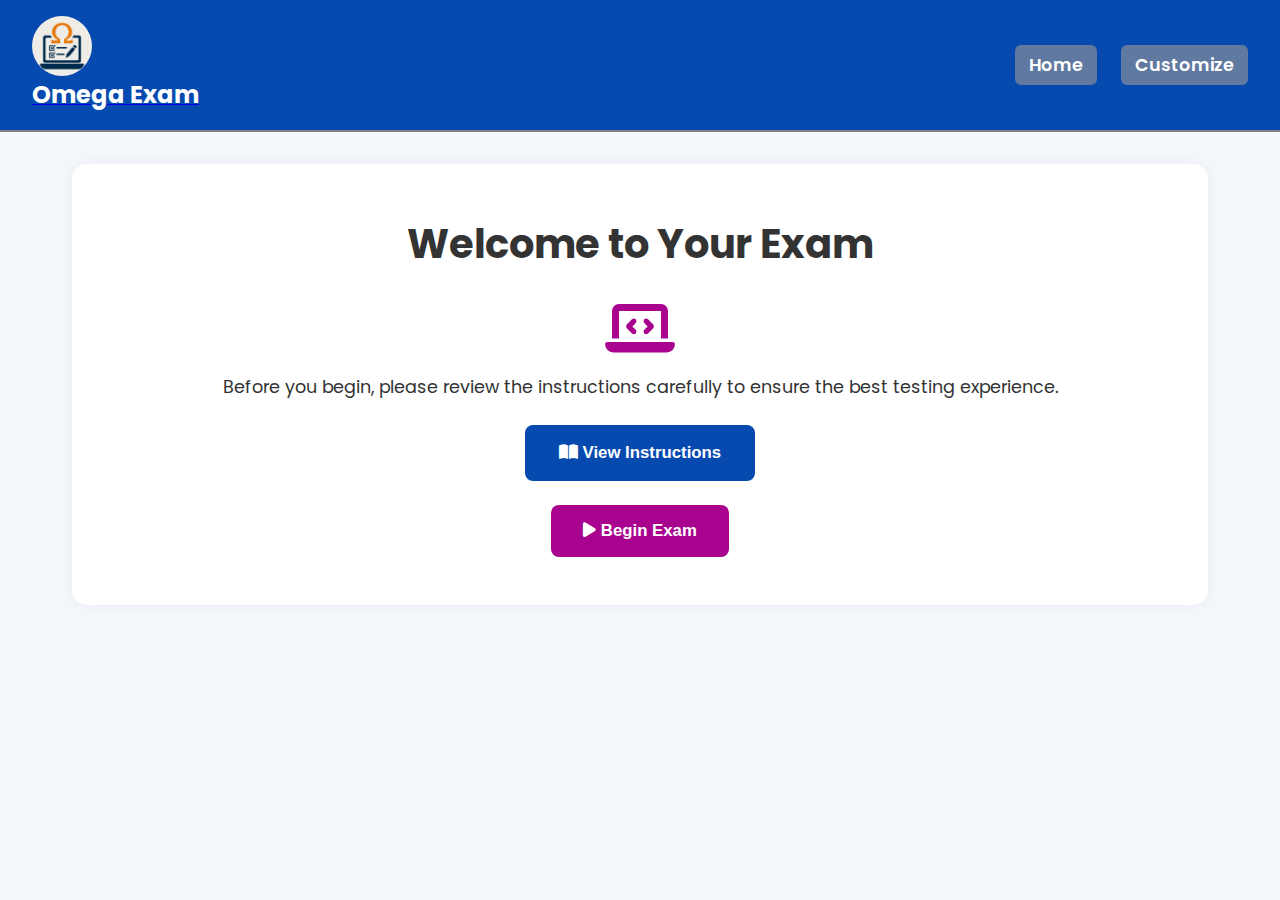
<file: exam-room.html>
<!DOCTYPE html>
<html lang="en">
<head>
  <meta charset="UTF-8">
  <meta name="viewport" content="width=device-width, initial-scale=1.0">
  <title>Exam Room | Omega Exam Portal</title>
  <link rel="stylesheet" href="CSS/shared/header.css">
  <link rel="stylesheet" href="CSS/single/exam-room.css">
  <link rel="icon" href="data/photos/exam-web-icon.png">
  <link href="https://fonts.googleapis.com/css2?family=Poppins:wght@300;400;500;600;700&family=Roboto+Slab:wght@400;500;700&display=swap" rel="stylesheet">
  <link rel="stylesheet" href="https://cdnjs.cloudflare.com/ajax/libs/font-awesome/6.5.0/css/all.min.css">
</head>
<body>
  <div class="page-transition"></div>
  
  <header class="sticky-header">
    <div class="logo">
      <a href="index.html" class="logo-link">
        <img src="data/photos/exam-web-icon.png" alt="Omega Exam Logo">
        <span class="logo-text">Omega Exam</span>
      </a>
    </div>

    <nav>
      <ul class="nav-links">
        <li><a href="index.html" class="nav-link hover-underline">Home</a></li>
        <li><a href="customize.html" class="nav-link hover-underline">Customize</a></li>
      </ul>
      <div class="hamburger">
        <span class="bar"></span>
        <span class="bar"></span>
        <span class="bar"></span>
      </div>
    </nav>
  </header>

  <main class="exam-container">
    <!-- Welcome Screen -->
    <section class="welcome-screen active-screen">
      <div class="welcome-card">
        <div class="welcome-header">
          <h1 class="welcome-title">Welcome to Your Exam</h1>
          <div class="exam-icon">
            <i class="fas fa-laptop-code"></i>
          </div>
        </div>
        
        <p class="welcome-text">Before you begin, please review the instructions carefully to ensure the best testing experience.</p>
        
        <div class="instruction-toggle">
          <button class="toggle-instruction btn btn-outline">
            <i class="fas fa-book-open"></i> View Instructions
          </button>
        </div>
        
        <div class="instruction-panel">
          <div class="instruction-header">
            <h3>Exam Guidelines</h3>
            <button class="close-instruction">
              <i class="fas fa-times"></i>
            </button>
          </div>
          <ul class="instruction-list">
            <li>
              <i class="fas fa-user-clock"></i>
              <span>No login required - start immediately</span>
            </li>
            <li>
              <i class="fas fa-exclamation-triangle"></i>
              <span>Progress is session-only - refreshing clears all data</span>
            </li>
            <li>
              <i class="fas fa-mouse-pointer"></i>
              <span>Select correct answers or type responses when needed</span>
            </li>
            <li>
              <i class="fas fa-arrows-alt-h"></i>
              <span>Navigate with "Next" and "Previous" buttons</span>
            </li>
            <li>
              <i class="fas fa-paper-plane"></i>
              <span>Submit when finished for instant scoring</span>
            </li>
            <li>
              <i class="fas fa-chart-bar"></i>
              <span>Detailed results show correct/incorrect answers</span>
            </li>
            <li>
              <i class="fas fa-check-circle"></i>
              <span>Green = Correct answer</span>
            </li>
            <li>
              <i class="fas fa-times-circle"></i>
              <span>Red = Your incorrect answer</span>
            </li>
            <li>
              <i class="fas fa-question-circle"></i>
              <span>Orange = Unattempted question (correct answer shown)</span>
            </li>
          </ul>
        </div>
        
        <div class="welcome-actions">
          <button class="start-exam btn btn-primary pulse">
            <i class="fas fa-play"></i> Begin Exam
          </button>
        </div>
      </div>
    </section>

    <!-- Exam Interface -->
    <section class="exam-interface">
      <div class="exam-header">
        <div class="exam-progress">
          <div class="progress-bar">
            <div class="progress-fill"></div>
          </div>
          <span class="progress-text">Question <span class="current-q">1</span> of <span class="total-q">10</span></span>
        </div>
        
        <div class="exam-timer">
          <div class="timer-circle">
            <svg class="timer-svg" viewBox="0 0 36 36">
              <path class="timer-circle-bg"
                d="M18 2.0845
                  a 15.9155 15.9155 0 0 1 0 31.831
                  a 15.9155 15.9155 0 0 1 0 -31.831"
              />
              <path class="timer-circle-fill"
                stroke-dasharray="100, 100"
                d="M18 2.0845
                  a 15.9155 15.9155 0 0 1 0 31.831
                  a 15.9155 15.9155 0 0 1 0 -31.831"
              />
            </svg>
            <span class="timer-text">60:00</span>
          </div>
        </div>
      </div>
      
      <div class="question-container">
        <!-- Questions will be dynamically inserted here by JavaScript -->
      </div>
      
      <div class="exam-navigation">
        <button class="nav-btn btn-outline prev-btn" disabled>
          <i class="fas fa-arrow-left"></i> Previous
        </button>
        
        <div class="question-indicators">
          <!-- Generated dynamically by JS -->
        </div>
        
        <button class="nav-btn btn-primary next-btn">
          Next <i class="fas fa-arrow-right"></i>
        </button>

        <div class="exam-submit">
          <button class="nav-btn submit-exam btn-danger">
            <i class="fas fa-paper-plane"></i> Submit Exam
          </button>
        </div>
      </div>
      
      <div class="attempt-error"></div>
    </section>

    <!-- Results Screen -->
    <section class="results-screen">
      <div class="results-card">
        <div class="results-header">
          <div class="results-icon">
            <i class="fas fa-award"></i>
          </div>
          <h2 class="results-title">Exam Results</h2>
        </div>
        
        <div class="score-display">
          <div class="score-circle">
            <svg class="score-svg" viewBox="0 0 36 36">
              <path class="score-circle-bg"
                d="M18 2.0845
                  a 15.9155 15.9155 0 0 1 0 31.831
                  a 15.9155 15.9155 0 0 1 0 -31.831"
              />
              <path class="score-circle-fill"
                stroke-dasharray="75, 100"
                d="M18 2.0845
                  a 15.9155 15.9155 0 0 1 0 31.831
                  a 15.9155 15.9155 0 0 1 0 -31.831"
              />
            </svg>
            <div class="score-text">
              <span class="score-percent">75%</span>
              <span class="score-grade">Good</span>
            </div>
          </div>
          
          <div class="score-details">
            <div class="score-metric">
              <span class="metric-value correct-count">15</span>
              <span class="metric-label">Correct</span>
            </div>
            <div class="score-metric">
              <span class="metric-value wrong-count">3</span>
              <span class="metric-label">Wrong</span>
            </div>
            <div class="score-metric">
              <span class="metric-value unattempted-count">2</span>
              <span class="metric-label">Unattempted</span>
            </div>
          </div>
        </div>
        
        <div class="results-feedback">
          <p class="feedback-text">You scored better than 65% of test takers. Review your incorrect answers to improve!</p>
        </div>
        
        <div class="results-actions">
          <button class="view-details btn-outline nav-btn last-btn">
            <i class="fas fa-list-ol"></i> View Detailed Results
          </button>
          <button class="new-exam btn-primary nav-btn last-btn">
            <i class="fas fa-redo"></i> Take Another Exam
          </button>
        </div>
      </div>
      
      <div class="detailed-results"> 
        <!-- Detailed results will be inserted here by JavaScript -->
      </div>
    </section>
  </main>

  <script type="module" src="JavaScript/exam-room.js">
  </script>
</body>
</html>
</file>
<file: CSS/shared/header.css>
*,
*::after,
*::before {
  margin: 0;
  padding: 0;
  box-sizing: 0;
}

body {
  min-height: 100vh;
}

header {
  display: flex;
  justify-content: space-between;
  align-items: center;
  padding: 10px 20px;
  border-bottom: 2px solid gray;
  background-color: rgb(5, 71, 158);
}

img {
  width: 75px;
  height: 75px;
  border-radius: 50%;
}

header ul {
  display: flex;
  gap: 20px;
  list-style-type: none;
}

nav a {
  text-decoration: none;
  font-size: 20px;
  display: block;
  background-color: rgb(185, 167, 143, 0.5);
  padding: 3px 7px;
  border-radius: 10px;
  color: aliceblue;
  font-weight: bolder;
}

nav a:hover {
  background-color: aliceblue;
  color: rgb(185, 167, 143);
}
</file>
<file: CSS/single/exam-room.css>
:root {
  --primary-color: #064ab0;
  --accent-color: #a7038e;
  --success-color: #4caf50;
  --danger-color: #f44336;
  --warning-color: #ff9800;
  --background-color: #f4f7fb;
  --transition: 0.3s ease;
  --font-main: 'Poppins', sans-serif;
}

*,
*::before,
*::after {
  box-sizing: border-box;
  margin: 0;
  padding: 0;
}

body {
  font-family: var(--font-main);
  background-color: var(--background-color);
  color: #333;
  line-height: 1.6;
  overflow-x: hidden;
}

img {
  max-width: 100%;
  display: block;
}

.active-screen {
  display: block !important;
}

.welcome-screen,
.exam-interface,
.results-screen {
  display: none;
  padding: 2rem;
  max-width: 1200px;
  margin: 0 auto;
}

/* HEADER */
header {
  display: flex;
  justify-content: space-between;
  align-items: center;
  background: var(--primary-color);
  color: white;
  padding: 1rem 2rem;
  position: sticky;
  top: 0;
  z-index: 1000;
}

.logo {
  display: flex;
  align-items: center;
  gap: 10px;
}

.logo img {
  width: 60px;
  height: 60px;
  border-radius: 50%;
}

.logo-text {
  font-weight: 700;
  font-size: 1.5rem;
  color: white;
}

nav ul {
  display: flex;
  gap: 1.5rem;
  list-style: none;
}

.nav-link {
  color: white;
  text-decoration: none;
  font-weight: 600;
  font-size: 1.1rem;
  padding: 6px 14px;
  border-radius: 6px;
  transition: var(--transition);
}

.nav-link:hover {
  background-color: white;
  color: var(--primary-color);
}

/* BUTTONS */
.btn {
  padding: 1rem 2rem;
  font-size: 1.05rem;
  border: none;
  font-weight: 600;
  border-radius: 8px;
  cursor: pointer;
  transition: var(--transition);
}

.btn-primary {
  background-color: var(--accent-color);
  color: white;
}

.btn-primary:hover {
  background-color: white;
  color: var(--accent-color);
  border: 2px solid var(--accent-color);
}

.btn-outline {
  background-color: var(--primary-color);
  border: 2px solid var(--primary-color);
  color: white;
}

.btn-outline:hover {
  background-color: white;
  color: var(--primary-color);
}

.btn-danger {
  background-color: var(--danger-color);
  color: white;
}

.btn-danger:hover {
  background-color: white;
  color: var(--danger-color);
  border: 2px solid var(--danger-color);
}

/* WELCOME SCREEN */
.welcome-card {
  background-color: white;
  padding: 3rem 2rem;
  border-radius: 15px;
  box-shadow: 0 0 20px rgba(0, 0, 0, 0.05);
  text-align: center;
}

.welcome-title {
  font-size: 2.5rem;
  margin-bottom: 1.5rem;
}

.exam-icon i {
  font-size: 3.5rem;
  color: var(--accent-color);
}

.welcome-text {
  margin: 1rem 0;
  font-size: 1.1rem;
}

.instruction-toggle {
  margin: 1.5rem 0;
}

.instruction-panel {
  display: none;
  background-color: #f3f3f3;
  padding: 1.5rem;
  border-radius: 12px;
  margin-top: 1.5rem;
  text-align: left;
}

.instruction-panel.active {
  display: block;
}

.instruction-list {
  list-style: none;
  padding-left: 0;
}

.instruction-list li {
  margin-bottom: 0.8rem;
  display: flex;
  gap: 1rem;
  align-items: center;
  font-size: 1rem;
}

.instruction-list i {
  color: var(--accent-color);
}

/* EXAM INTERFACE */
.exam-header {
  display: flex;
  justify-content: space-between;
  align-items: center;
  flex-wrap: wrap;
  gap: 2rem;
  margin-bottom: 1.5rem;
}

.progress-bar {
  width: 350px;
  height: 18px;
  background-color: #e0e0e0;
  border-radius: 9px;
  overflow: hidden;
}

.progress-fill {
  height: 100%;
  background-color: var(--primary-color);
  width: 0;
  transition: width 0.3s ease;
}

.timer-circle {
  position: relative;
  width: 90px;
  height: 90px;
}

.timer-svg {
  width: 100%;
  height: 100%;
  transform: rotate(-90deg);
}

.timer-circle-fill {
  fill: none;
  stroke-width: 5;
  transition: stroke-dasharray 0.3s ease;
}

.timer-circle-bg {
  fill: none;
  stroke: #e0e0e0;
  stroke-width: 5;
}

.timer-text {
  position: absolute;
  top: 50%;
  left: 50%;
  transform: translate(-50%, -50%);
  font-weight: bold;
  font-size: 1.1rem;
}

/* QUESTION CARD */
.question-card {
  background-color: white;
  padding: 2rem;
  border-radius: 12px;
  box-shadow: 0 0 12px rgba(0, 0, 0, 0.06);
}

.question-header h2 {
  font-size: 1.4rem;
  margin-bottom: 1.2rem;
}

.answer-options {
  display: flex;
  flex-direction: column;
  gap: 1rem;
}

.option {
  display: flex;
  align-items: center;
}

.option input[type="radio"] {
  margin-right: 10px;
  transform: scale(1.2);
}

.option-label {
  display: flex;
  align-items: center;
  gap: 1rem;
  cursor: pointer;
  font-size: 1rem;
}

.option-letter {
  background-color: var(--accent-color);
  color: white;
  padding: 6px 12px;
  border-radius: 50%;
  font-weight: bold;
}

/* NAVIGATION */
.exam-navigation {
  display: flex;
  align-items: center;
  justify-content: space-between;
  margin: 2.5rem 0;
  flex-wrap: wrap;
  gap: 1.5rem;
}

.question-indicators {
  display: flex;
  gap: 10px;
}

.q-indicator {
  width: 18px;
  height: 18px;
  border-radius: 50%;
  background-color: #ccc;
  cursor: pointer;
  transition: var(--transition);
}

.q-indicator.answered {
  background-color: var(--success-color);
}

.q-indicator.current {
  background-color: var(--accent-color);
  transform: scale(1.2);
}

.nav-btn {
  padding: 8px;
  font-size: 18px;
  border-radius: 5px;
}

.last-btn {
  margin-top: 1.3rem;
}

/* ERROR MESSAGE */
.attempt-error {
  margin-top: 2rem;
}

.error-message {
  display: flex;
  gap: 1.2rem;
  background-color: #fff3f3;
  border-left: 5px solid var(--danger-color);
  padding: 1.5rem;
  border-radius: 10px;
}

.error-message i {
  color: var(--danger-color);
  font-size: 1.5rem;
}

/* RESULTS */
.results-card {
  background-color: white;
  padding: 3rem 2rem;
  border-radius: 15px;
  box-shadow: 0 0 15px rgba(0, 0, 0, 0.05);
  text-align: center;
}

.results-icon i {
  font-size: 3.5rem;
  color: var(--success-color);
}

.score-display {
  display: flex;
  justify-content: center;
  gap: 3rem;
  margin-top: 2rem;
  flex-wrap: wrap;
}

.score-circle {
  position: relative;
  width: 120px;
  height: 120px;
}

.score-svg {
  width: 100%;
  height: 100%;
  transform: rotate(-90deg);
}

.score-circle-bg,
.score-circle-fill {
  fill: none;
  stroke-width: 5;
}

.score-circle-bg {
  stroke: #ddd;
}

.score-circle-fill {
  stroke: var(--success-color);
  transition: stroke-dasharray 0.5s ease;
}

.score-text {
  position: absolute;
  top: 50%;
  left: 50%;
  transform: translate(-50%, -50%);
  font-weight: bold;
  font-size: 1.1rem;
}

.score-metric {
  display: flex;
  flex-direction: column;
  align-items: center;
  font-size: 1rem;
}

.metric-value {
  font-size: 1.5rem;
  font-weight: bold;
}

.metric-label {
  color: #777;
}

/* DETAILED RESULTS */
.result-item {
  padding: 1.5rem;
  margin-top: 1.2rem;
  border-radius: 12px;
}

.result-item.correct {
  background-color: rgba(76, 175, 80, 0.1);
  border-left: 4px solid var(--success-color);
}

.result-item.incorrect {
  background-color: rgba(244, 67, 54, 0.1);
  border-left: 4px solid var(--danger-color);
}

.result-item.unattempted {
  background-color: rgba(255, 152, 0, 0.1);
  border-left: 4px solid var(--warning-color);
}

.result-label {
  font-weight: bold;
}

.correct-answer {
  color: var(--success-color);
}

.wrong-answer {
  color: var(--danger-color);
}

.result-response {
  display: block;
  margin-top: 6px;
  font-size: 1rem;
}

/* RESPONSIVE */
@media (max-width: 768px) {
  .exam-header,
  .exam-navigation {
    flex-direction: column;
    gap: 1rem;
  }

  .nav-btn {
    width: 100%;
  }

  .timer-circle {
    width: 80px;
    height: 80px;
  }

  .progress-bar {
    width: 100%;
  }
}

@media (max-width: 480px) {
  .option-label {
    flex-direction: column;
    align-items: flex-start;
  }

  .option-letter {
    margin-bottom: 0.5rem;
  }
}
</file>
